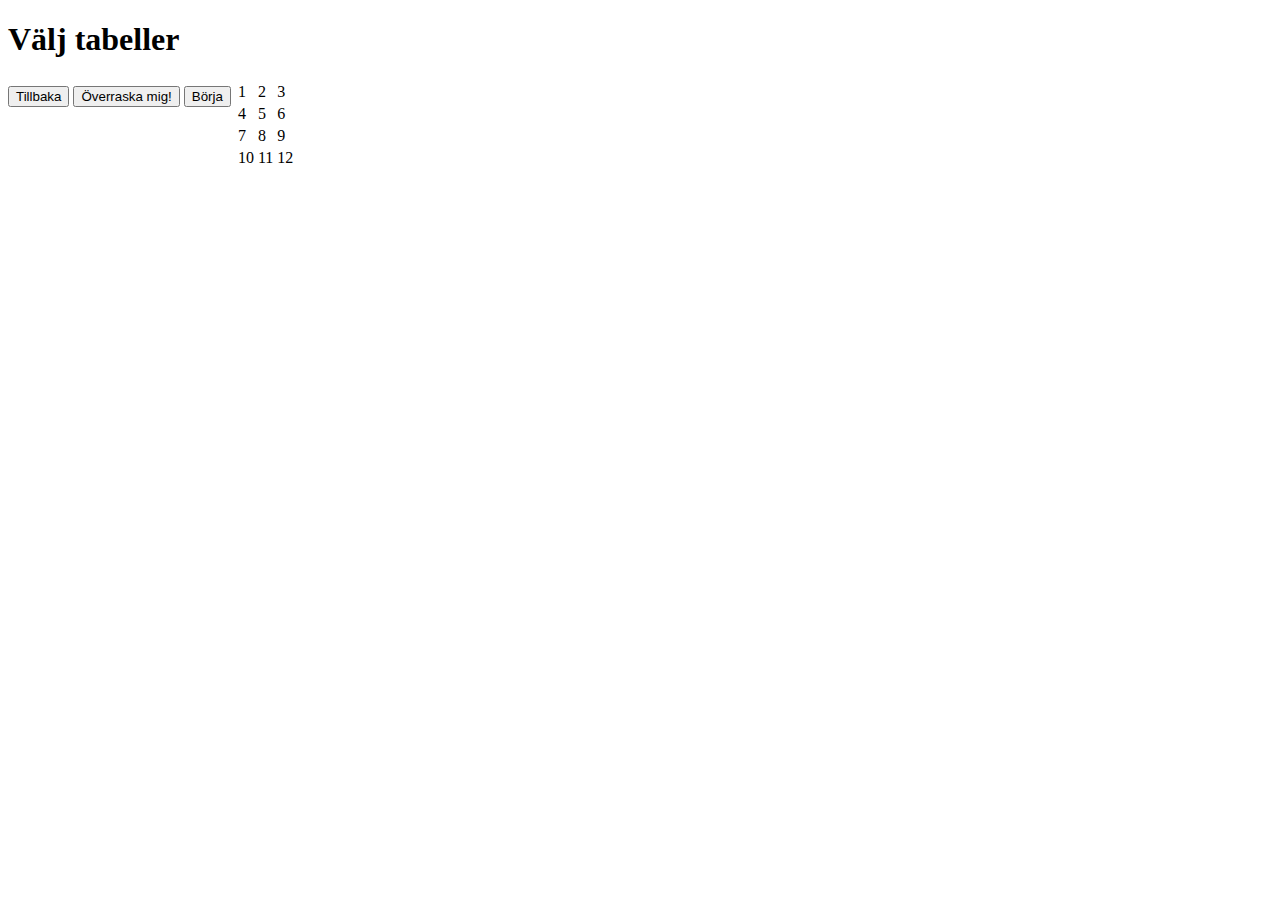
<file: public_html/tabellovning/ovning.html>
<!DOCTYPE html>
<html>
    <meta charset="UTF8">
    <title>Tabellträning</title>
    <link rel="stylesheet" href="css/style.css">
    <script src="js/ovning.js"></script>
    <body>
        <header>
            <h1>Välj tabeller</h1>
        </header>
        <main>
            <div id="topMenu">
                <button id="back">Tillbaka</button>
                <button id="surprise">Överraska mig!</button>
                <button id="begin">Börja</button>
            </div>
            <table id="tableMenu">
                <tr>
                    <td>1</td>
                    <td>2</td>
                    <td>3</td>
                </tr>
                <tr>
                    <td>4</td>
                    <td>5</td>
                    <td>6</td>
                </tr>
                <tr>
                    <td>7</td>
                    <td>8</td>
                    <td>9</td>
                </tr>
                <tr>
                    <td>10</td>
                    <td>11</td>
                    <td>12</td>
                </tr>
            </table>
            <form id="exercise">
                <p></p>
                <p></p>
                <p></p>
                <input name="answer" id="answer" type="number">
                <button type="submit">Nästa</button>
                <p></p>
            </form>
            <div id="results">
                <p></p>
                <button>Öva igen</button>
                <button>Tillbaka till huvudmeny</button>
            </div>
        </main>
    </body>
</html>
</file>
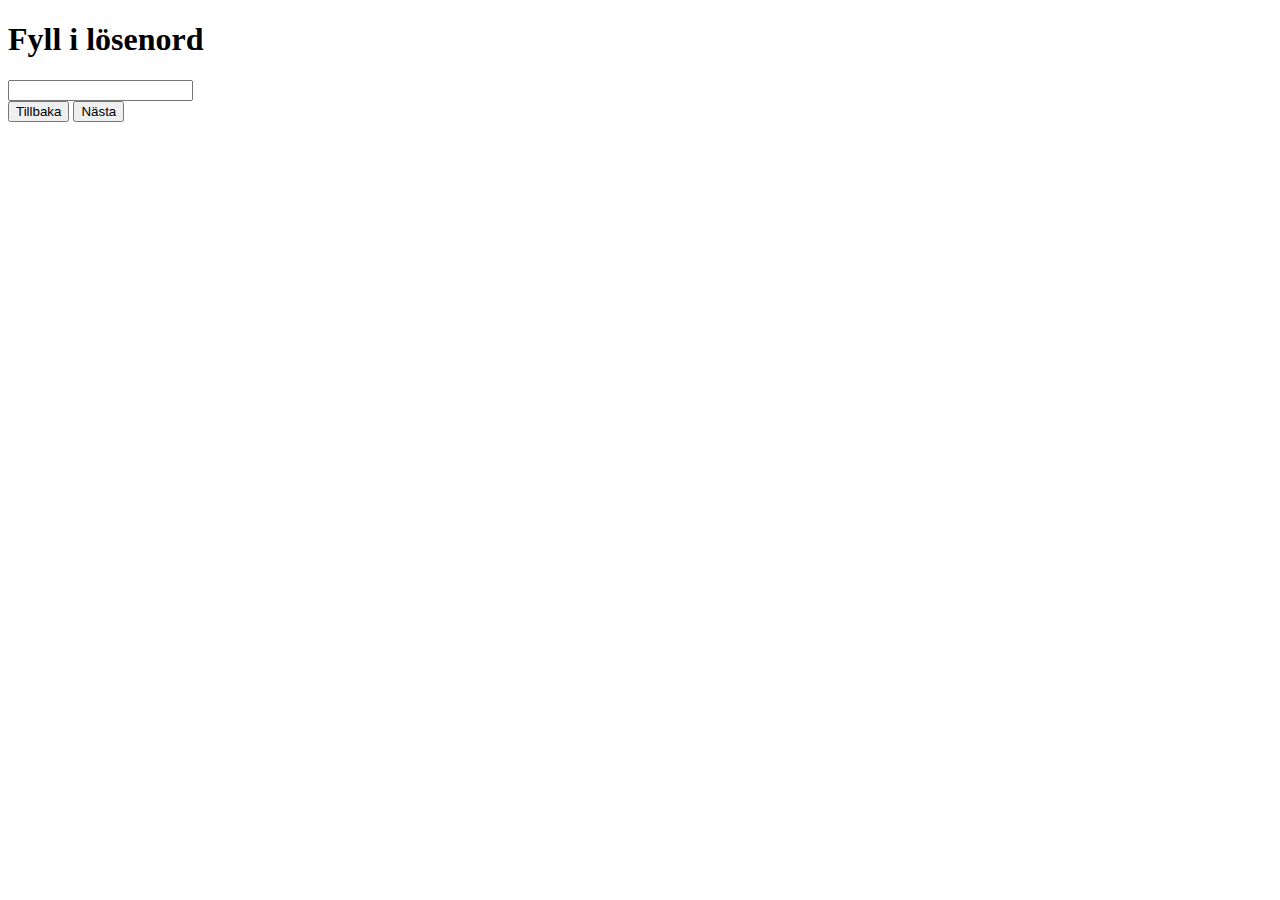
<file: public_html/tabellovning/passwordCheck.html>
<!DOCTYPE html>
<html>
    <meta charset="UTF8">
    <title>Tabellträning</title>
    <script src="js/passwordCheck.js"></script>
    <link rel="stylesheet" href="css/style.css">
    <body>
        <header>
            <h1>Fyll i lösenord</h1>
        </header>
        <main>
            <form id="passwordForm">
                <input type="password" id="losenord" name="losenord">
            </form>
            <div>
                <button id="back">Tillbaka</button>
                <button type="submit" form="passwordForm" id="next1">Nästa</button>
            </div>
        </main>
    </body>
</html>
</file>
<file: public_html/tabellovning/css/style.css>
#previous {
    color: grey;
}

#next {
    color: grey;
}
</file>
